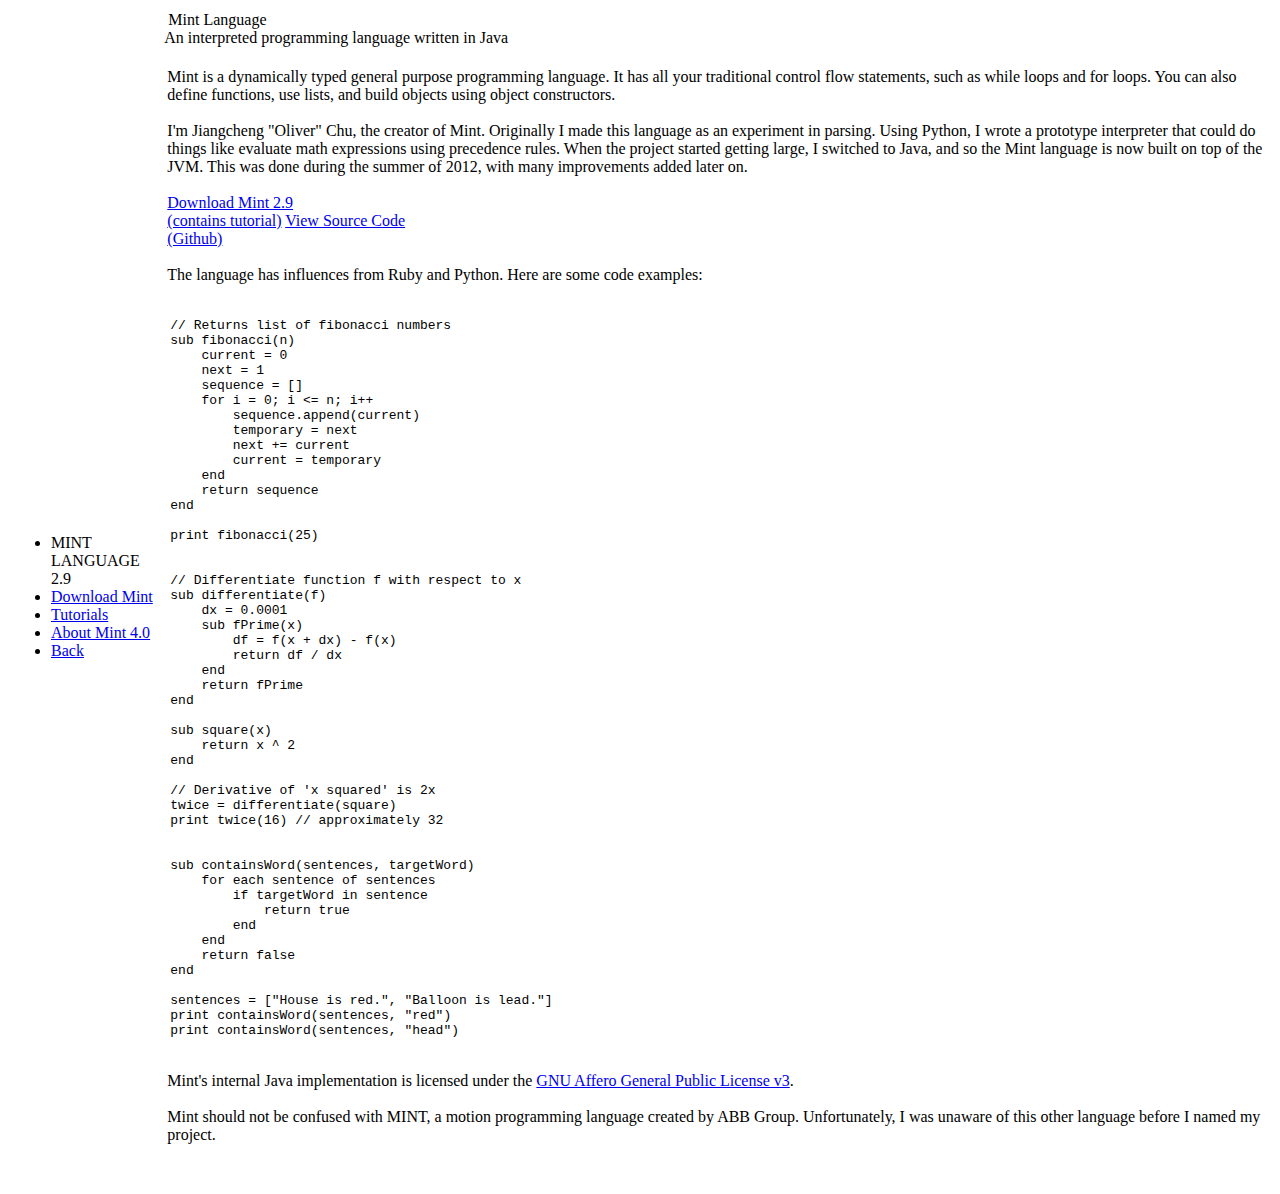
<file: mint-language-website/index.html>
<!DOCTYPE html>
<html lang="en">
<head>
  <meta charset="utf-8">
  <meta http-equiv="X-UA-Compatible" content="IE=edge">
  <meta name="viewport" content="width=device-width, initial-scale=1, maximum-scale=1, user-scalable=no">
  <meta name="description" content="Website for the Mint programming language.">
  <meta name="keywords" content="java,mint,jvm,software,technology,programming">
  <meta name="author" content="Jiangcheng Oliver Chu">
  <title>Mint Language</title>

  <link href="http://oliverchu.com/css/bootstrap.min.css" rel="stylesheet">
  <link href="http://fonts.googleapis.com/css?family=Signika+Negative" rel="stylesheet" type="text/css">
  <link href="http://oliverchu.com/global3.css" rel="stylesheet">

  <!--[if lt IE 9]>
    <script src="https://oss.maxcdn.com/html5shiv/3.7.2/html5shiv.min.js"></script>
    <script src="https://oss.maxcdn.com/respond/1.4.2/respond.min.js"></script>
  <![endif]-->

  <script src="https://ajax.googleapis.com/ajax/libs/jquery/1.11.2/jquery.min.js"></script>
  <script src="http://oliverchu.com/js/bootstrap.min.js"></script>
  <script src="http://oliverchu.com/global3.js"></script>
  <link rel="shortcut icon" href="http://oliverchu.com/favicon.ico">
</head>

<body>
<table class="mint_content_tbl"><tr>
<td class="sidebar">
<ul class="no_bullets">
  <li class="mint_navtitle">MINT LANGUAGE 2.9</li>
  <li class="mint_active" onclick="navigateTo('http://mint.oliverchu.com/index.html');"><a href="index.html" class="no_style">Download Mint</a></li>
  <li class="mint_inactive" onclick="navigateTo('http://mint.oliverchu.com/guide/toc.html');"><a href="guide/toc.html" class="no_style">Tutorials</a></li>
  <li class="mint_inactive" onclick="navigateTo('http://mint.oliverchu.com/mint4.html');"><a href="mint4.html" class="no_style">About Mint 4.0</a></li>
  <li class="mint_inactive" onclick="navigateTo('http://www.oliverchu.com');"><a href="http://www.oliverchu.com" class="no_style">Back</a></li>
</ul>
</td>
<td class="mint_content">
<div class="center mint_title">&nbsp;Mint Language</div>
<div class="center mint_description">An interpreted programming language written in Java</div>
<br>
<table id="tertiary">
<tr><td>
Mint is a dynamically typed general purpose programming language. It has all your traditional control flow statements, such as while loops and for loops. You can also define functions, use lists, and build objects using object constructors.
<br><br>
I'm Jiangcheng "Oliver" Chu, the creator of Mint. Originally I made this language as an experiment in parsing. Using Python, I wrote a prototype interpreter that could do things like evaluate math expressions using precedence rules. When the project started getting large, I switched to Java, and so the Mint language is now built on top of the JVM. This was done during the summer of 2012, with many improvements added later on.
<br><br>
<div class="center">
<a href="http://www.oliverchu.com/downloads/Mint-Language-2.9-January7-2015.zip" class="btn btn-primary">
  <span aria-hidden="true"></span> Download Mint 2.9<br>
<span class="note">(contains tutorial)</span></a>
<a href="https://github.com/Carrotlord/Mint-Programming-Language" target="_blank" class="btn btn-primary">
  <span aria-hidden="true"></span> View Source Code<br>
<span class="note">(Github)</span></a>
</div>
<br>
The language has influences from Ruby and Python. Here are some code examples:<br><br>
<table id="mint_code_examples">
<tr>
<td><pre class="mint_code_box"><span class="comment2">// Returns list of fibonacci numbers</span>
<span class="keyword">sub</span> fibonacci(n)
    current = <span class="number2">0</span>
    next = <span class="number2">1</span>
    sequence = []
    <span class="keyword">for</span> i = <span class="number2">0</span>; i &lt;= n; i++
        sequence.append(current)
        temporary = next
        next += current
        current = temporary
    <span class="keyword">end</span>
    <span class="keyword">return</span> sequence
<span class="keyword">end</span>

<span class="keyword">print</span> fibonacci(<span class="number2">25</span>)</pre></td>
</tr><tr>
<td><pre class="mint_code_box"><span class="comment2">// Differentiate function f with respect to x</span>
<span class="keyword">sub</span> differentiate(f)
    dx = <span class="number2">0.0001</span>
    <span class="keyword">sub</span> fPrime(x)
        df = f(x + dx) - f(x)
        <span class="keyword">return</span> df / dx
    <span class="keyword">end</span>
    <span class="keyword">return</span> fPrime
<span class="keyword">end</span>

<span class="keyword">sub</span> square(x)
    <span class="keyword">return</span> x ^ <span class="number2">2</span>
<span class="keyword">end</span>

<span class="comment2">// Derivative of 'x squared' is 2x</span>
twice = differentiate(square)
<span class="keyword">print</span> twice(<span class="number2">16</span>) <span class="comment2">// approximately 32</span></pre></td>
</tr><tr>
<td><pre class="mint_code_box"><span class="keyword">sub</span> containsWord(sentences, targetWord)
    <span class="keyword">for each</span> sentence <span class="keyword">of</span> sentences
        <span class="keyword">if</span> targetWord <span class="keyword">in</span> sentence
            <span class="keyword">return true</span>
        <span class="keyword">end</span>
    <span class="keyword">end</span>
    <span class="keyword">return false</span>
<span class="keyword">end</span>

sentences = [<span class="string2">"House is red."</span>, <span class="string2">"Balloon is lead."</span>]
<span class="keyword">print</span> containsWord(sentences, <span class="string2">"red"</span>)
<span class="keyword">print</span> containsWord(sentences, <span class="string2">"head"</span>)</pre></td>
</tr>
</table>
<br />
Mint's internal Java implementation is licensed under the <a target="_blank" href="http://www.gnu.org/licenses/agpl-3.0.txt">GNU Affero General Public License v3</a>.
<br /><br />
Mint should not be confused with MINT, a motion programming language created by ABB Group. Unfortunately, I was unaware of this other language before I named my project.
<br><br><br>
</td></tr></table>
</td>
</tr></table>
</body>
</html>
</file>
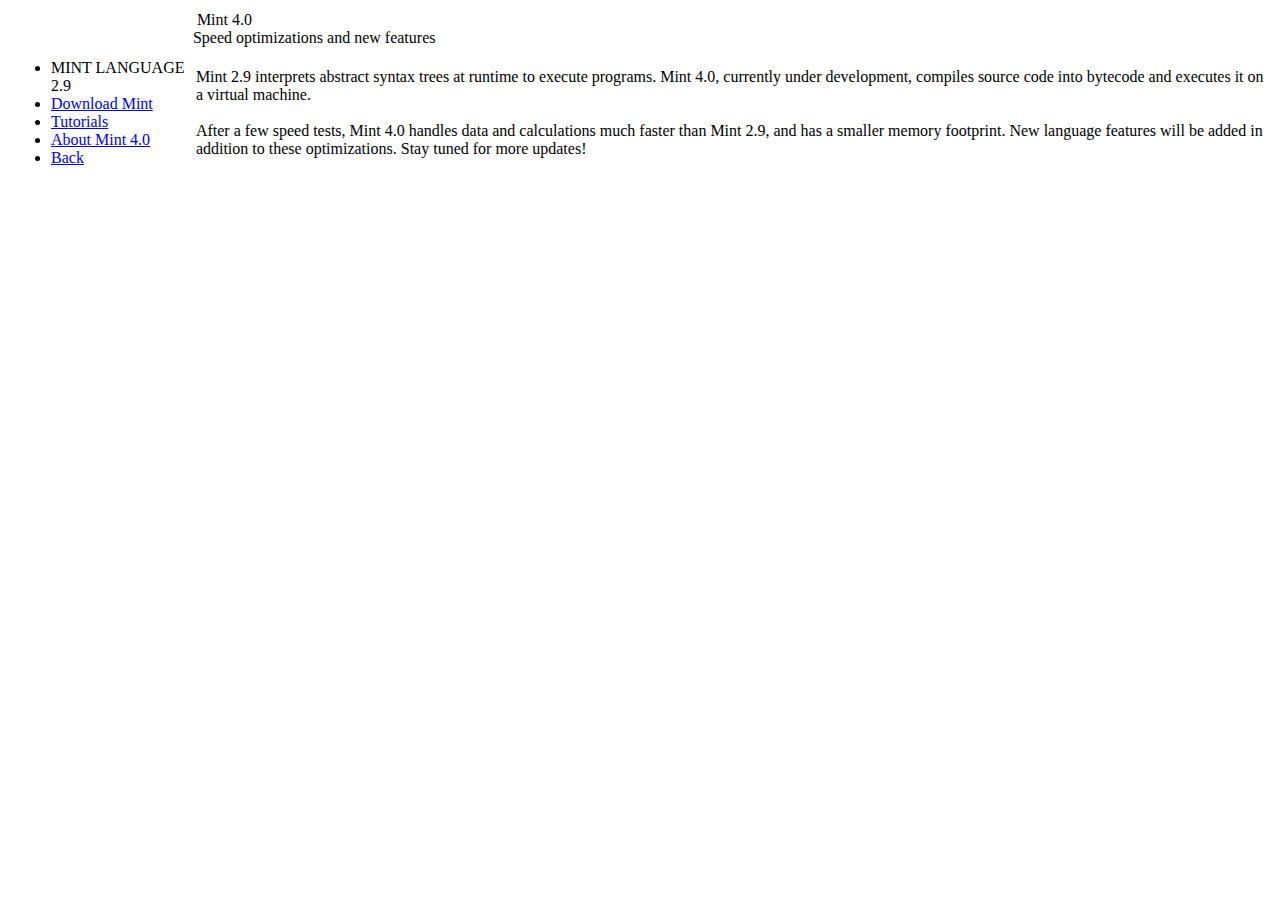
<file: mint-language-website/mint4.html>
<!DOCTYPE html>
<html lang="en">
<head>
  <meta charset="utf-8">
  <meta http-equiv="X-UA-Compatible" content="IE=edge">
  <meta name="viewport" content="width=device-width, initial-scale=1, maximum-scale=1, user-scalable=no">
  <meta name="description" content="Website for the Mint programming language.">
  <meta name="keywords" content="java,mint,jvm,software,technology,programming">
  <meta name="author" content="Jiangcheng Oliver Chu">
  <title>Mint Language</title>

  <link href="http://oliverchu.com/css/bootstrap.min.css" rel="stylesheet">
  <link href="http://fonts.googleapis.com/css?family=Signika+Negative" rel="stylesheet" type="text/css">
  <link href="http://oliverchu.com/global3.css" rel="stylesheet">

  <!--[if lt IE 9]>
    <script src="https://oss.maxcdn.com/html5shiv/3.7.2/html5shiv.min.js"></script>
    <script src="https://oss.maxcdn.com/respond/1.4.2/respond.min.js"></script>
  <![endif]-->

  <script src="https://ajax.googleapis.com/ajax/libs/jquery/1.11.2/jquery.min.js"></script>
  <script src="http://oliverchu.com/js/bootstrap.min.js"></script>
  <script src="http://oliverchu.com/global3.js"></script>
  <link rel="shortcut icon" href="http://oliverchu.com/favicon.ico">
</head>

<body>
<table class="mint_content_tbl"><tr>
<td class="sidebar">
<ul class="no_bullets">
  <li class="mint_navtitle">MINT LANGUAGE 2.9</li>
  <li class="mint_inactive" onclick="navigateTo('http://mint.oliverchu.com/index.html');"><a href="index.html" class="no_style">Download Mint</a></li>
  <li class="mint_inactive" onclick="navigateTo('http://mint.oliverchu.com/guide/toc.html');"><a href="guide/toc.html" class="no_style">Tutorials</a></li>
  <li class="mint_active" onclick="navigateTo('http://mint.oliverchu.com/mint4.html');"><a href="mint4.html" class="no_style">About Mint 4.0</a></li>
  <li class="mint_inactive" onclick="navigateTo('http://www.oliverchu.com');"><a href="http://www.oliverchu.com" class="no_style">Back</a></li>
</ul>
</td>
<td class="mint_content">
<div class="center mint_title">&nbsp;Mint 4.0</div>
<div class="center mint_description">Speed optimizations and new features</div>
<br>
<table id="tertiary">
<tr><td>
Mint 2.9 interprets abstract syntax trees at runtime to execute programs. Mint 4.0, currently under development, compiles source code into bytecode and executes it on a virtual machine.<br><br>

After a few speed tests, Mint 4.0 handles data and calculations much faster than Mint 2.9, and has a smaller memory footprint. New language features will be added in addition to these optimizations. Stay tuned for more updates!
</td></tr></table>
<br><br><br>
</td></tr></table>
</td>
</tr></table>
</body>
</html>
</file>
